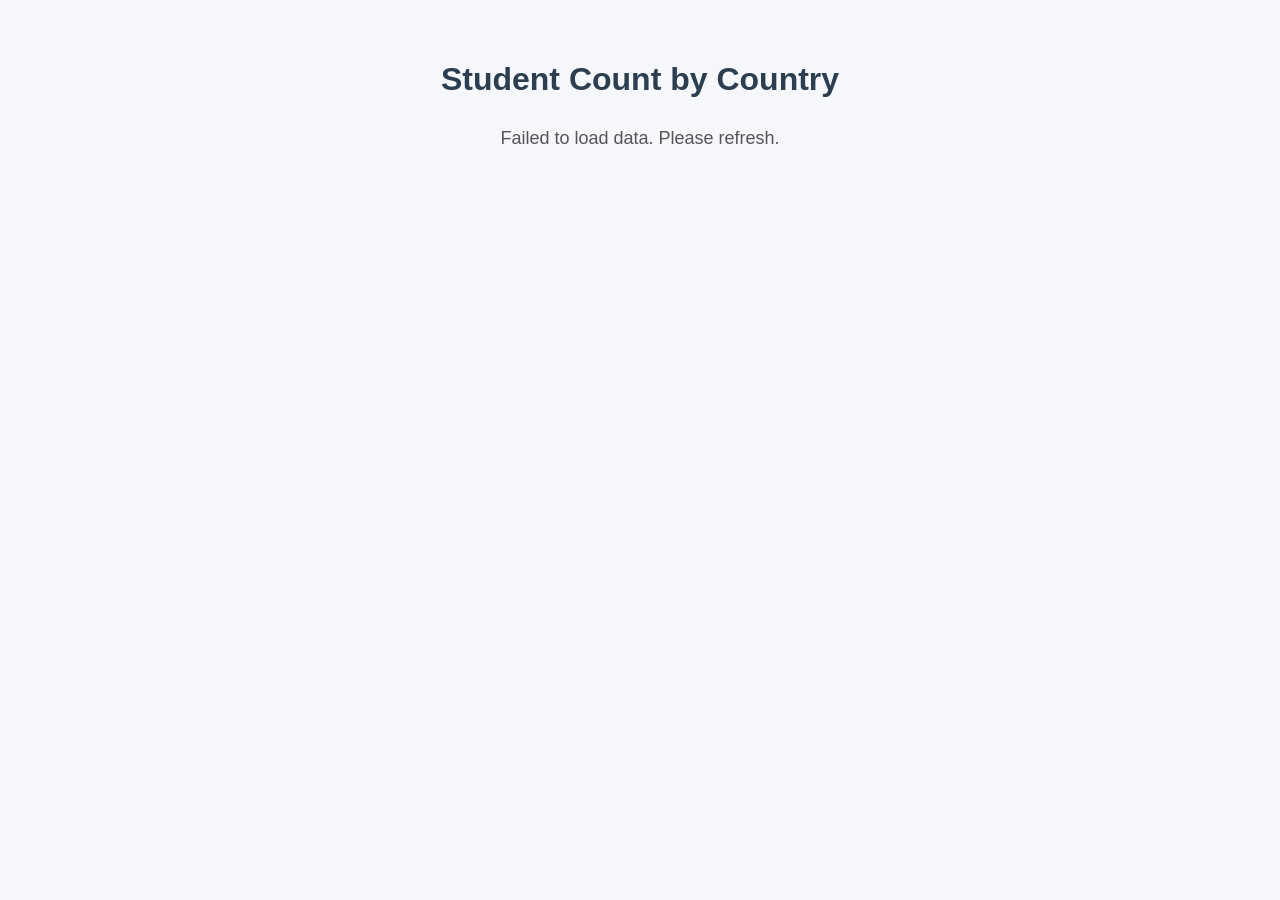
<file: azure/index.html>
<!DOCTYPE html>
<html>

<head>
    <title>Student Count by Country</title>

    <style>
        body {
            font-family: Arial, Helvetica, sans-serif;
            background-color: #f5f7fb;
            text-align: center;
            margin: 0;
            padding: 40px;
        }

        h1 {
            color: #2c3e50;
            margin-bottom: 25px;
        }

        #loadingMsg {
            font-size: 18px;
            color: #555;
            margin-top: 30px;
        }

        table {
            margin: 25px auto;
            border-collapse: collapse;
            width: 60%;
            background: white;
            box-shadow: 0 4px 10px rgba(0,0,0,0.1);
            border-radius: 8px;
            overflow: hidden;
        }

        th {
            background-color: #4CAF50;
            color: white;
            padding: 12px;
        }

        td {
            padding: 10px;
            border-bottom: 1px solid #ddd;
        }

        tr:hover {
            background-color: #f2f2f2;
        }

        tbody tr:last-child td {
            border-bottom: none;
        }
    </style>
</head>

<body>

    <h1>Student Count by Country</h1>

    <p id="loadingMsg">Please wait...Fetching details...</p>

    <table id="studentTable" style="display:none;">
        <thead>
            <tr>
                <th>Country</th>
                <th>Student Count</th>
            </tr>
        </thead>
        <tbody></tbody>
    </table>

    <script>
        async function fetchStudentData() {

            const loading = document.getElementById("loadingMsg");
            const table = document.getElementById("studentTable");

            try {

                const response = await fetch("https://m17136422-api-gphbbjbsc5gvd0gq.centralus-01.azurewebsites.net/api/HttpTrigger1");
                const data = await response.json();

                const tableBody = document.querySelector('#studentTable tbody');

                tableBody.innerHTML = data.map(row =>
                    `<tr>
                        <td>${row.Country}</td>
                        <td>${row.StudentCount}</td>
                    </tr>`
                ).join('');

                loading.style.display = "none";
                table.style.display = "table";

            } catch (err) {
                loading.innerText = "Failed to load data. Please refresh.";
            }
        }

        fetchStudentData();
    </script>

</body>
</html>
</file>
